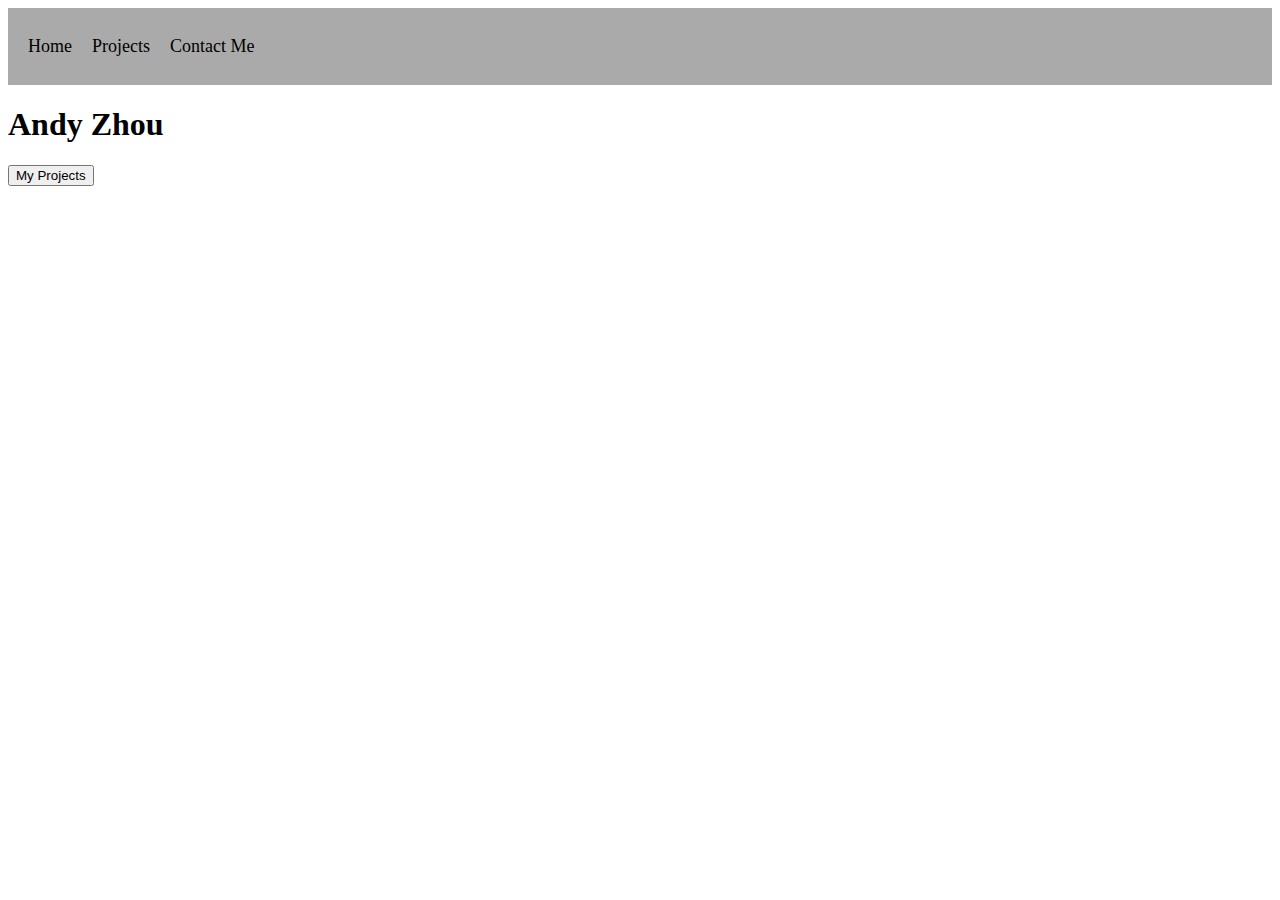
<file: index.html>
<!DOCTYPE html>
<html lang="en">
<head>
    <meta charset="UTF-8">
    <meta http-equiv="X-UA-Compatible" content="IE=edge">
    <meta name="viewport" content="width=device-width, initial-scale=1.0">
    <link rel="stylesheet" href="stylesheet.css">
    <title>Portfolio</title>
</head>
<body>
    <header class="header">
        <a href="index.html">Home</a>
        <a href="projects.html">Projects</a>
        <a href="#">Contact Me</a>
    </header>
    <div class="container">
        <h1>Andy Zhou</h1>
        <button>My Projects</button>
    </div>
</body>
</html>
</file>
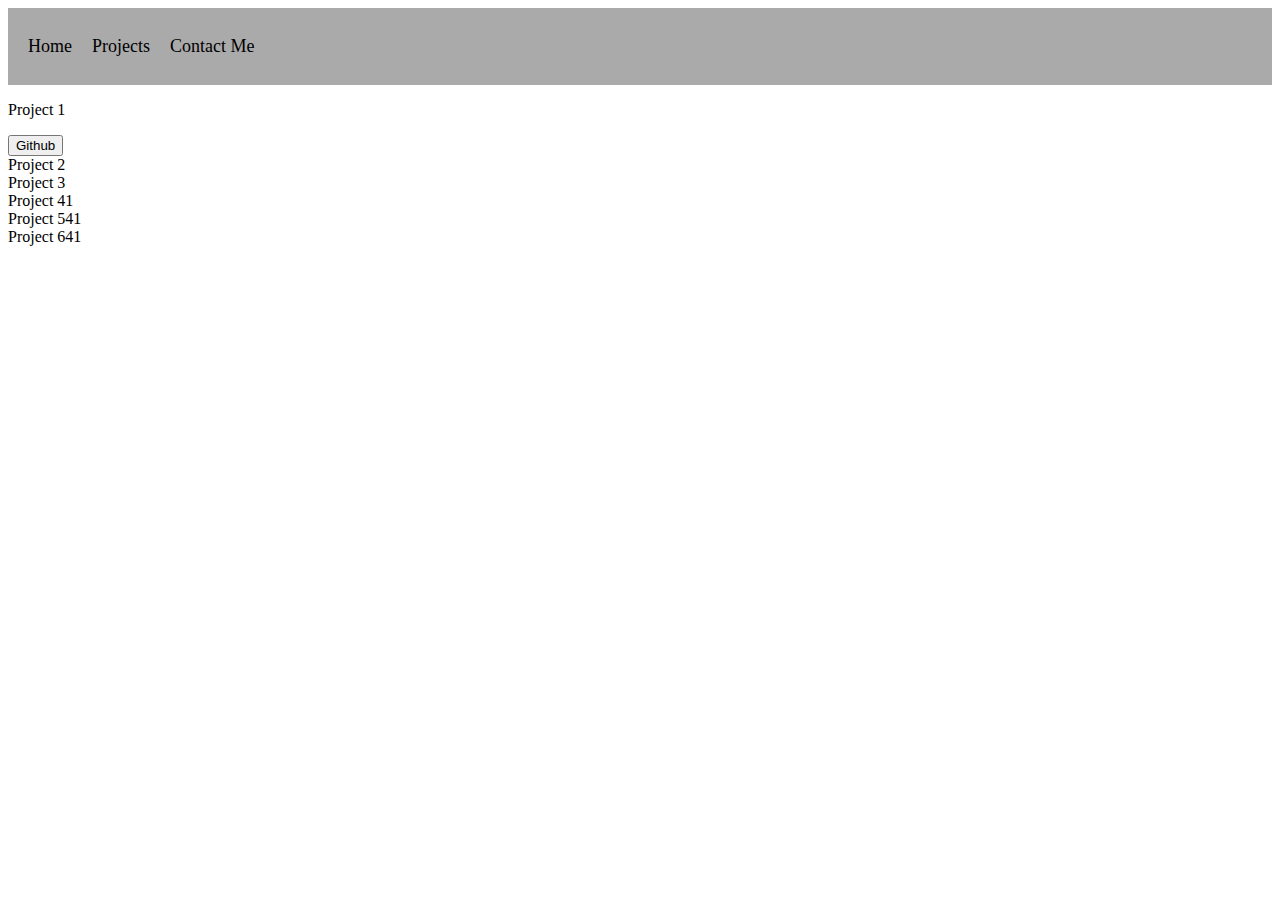
<file: projects.html>
<!DOCTYPE html>
<html lang="en">
<head>
    <meta charset="UTF-8">
    <meta http-equiv="X-UA-Compatible" content="IE=edge">
    <meta name="viewport" content="width=device-width, initial-scale=1.0">
    <link rel="stylesheet" href="stylesheet.css">
    <title>Projects</title>
</head>
<body>
    <header class="header">
        <a href="index.html">Home</a>
        <a href="projects.html">Projects</a>
        <a href="#">Contact Me</a>
    </header>
    <div class="container">
        <div><p>Project 1</p><button type="button">Github</button></div>
        <div>Project 2</div>
        <div>Project 3</div>
        <div>Project 41</div>
        <div>Project 541</div>
        <div>Project 641</div>
    </div>
</body>
</html>
</file>
<file: stylesheet.css>
.header{
    overflow: hidden;
    background-color: #aaa;
    padding: 16px 10px;
  }
  
  .header a {
    text-decoration: none;
    float: left;
    color: black;
    text-align: center;
    padding: 10px;
    font-size: 18px;
    line-height: 25px;
  }
  
  /*
  .header a.name {
    font-size: 24px;
    font-weight: bold;
  }
  */
  
  .header a:hover {
    background-color: #ffffff;
    color: black;
  }
  
  .header a.active {
    background-color: #000001;
    color: white;
  }
  
  .header-right {
    float: right;
  }
</file>
